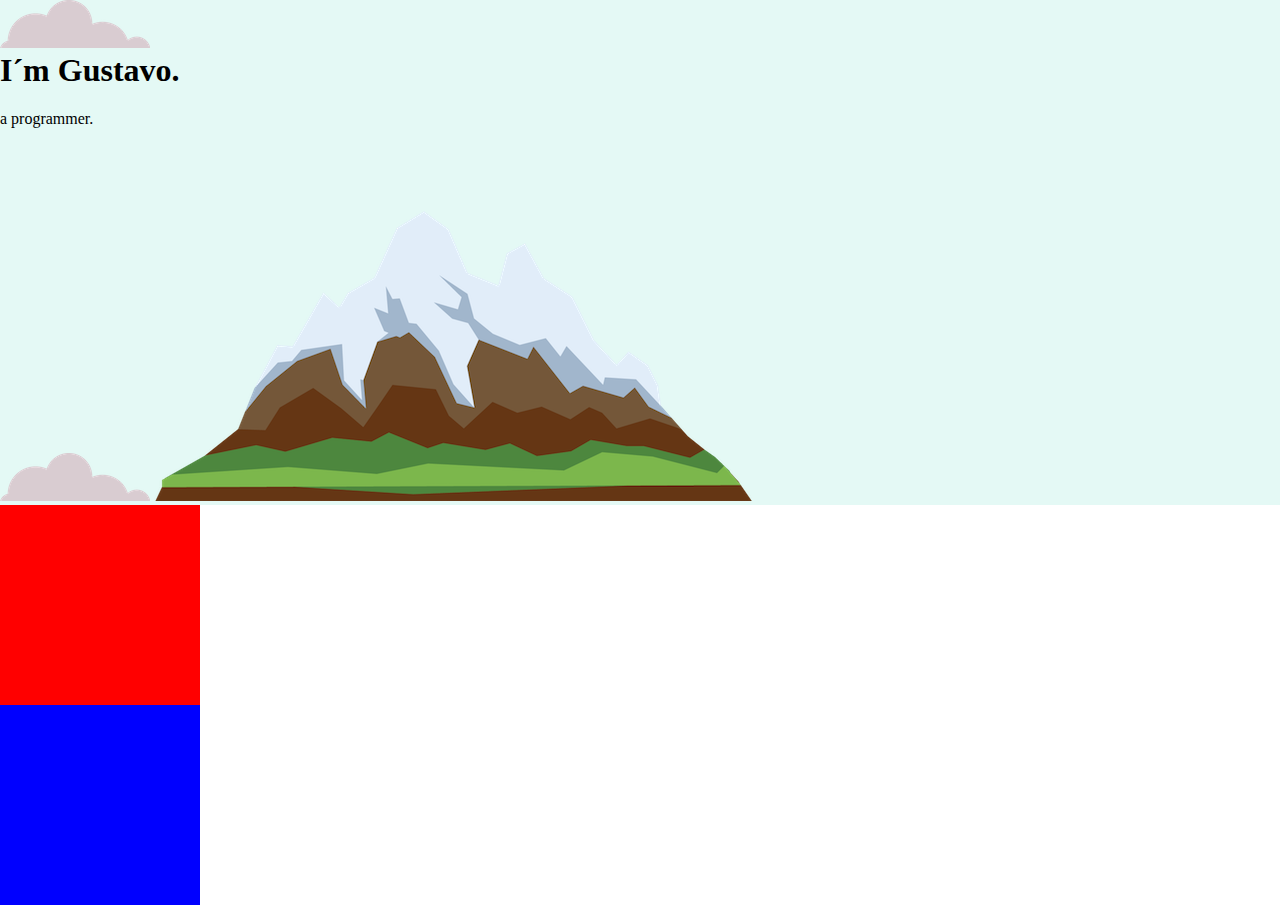
<file: CSS-My_site/index.html>
<!DOCTYPE html>
<html lang="en">

<head>
  <meta charset="UTF-8">
  <meta name="viewport" content="width=device-width, initial-scale=1.0">
  <meta http-equiv="X-UA-Compatible" content="ie=edge">
  <title>Gustavo Garces</title>
  <link rel="stylesheet" href="css/style.css">
  <link rel="icon" href="favicon.ico">
</head>

<body>
  <div class="top-container">
    <img src="images/cloud.png" alt="cloud-img">
    <h1>I´m Gustavo.</h1>
    <p>a programmer.</p>
    <img src="images/cloud.png" alt="cloud-img">
    <img src="images/mountain.png" alt="mountain-img">
  </div>
  <div class="middle-container">

  </div>
  <div class="bottom-container">

  </div>






</body>

</html>
</file>
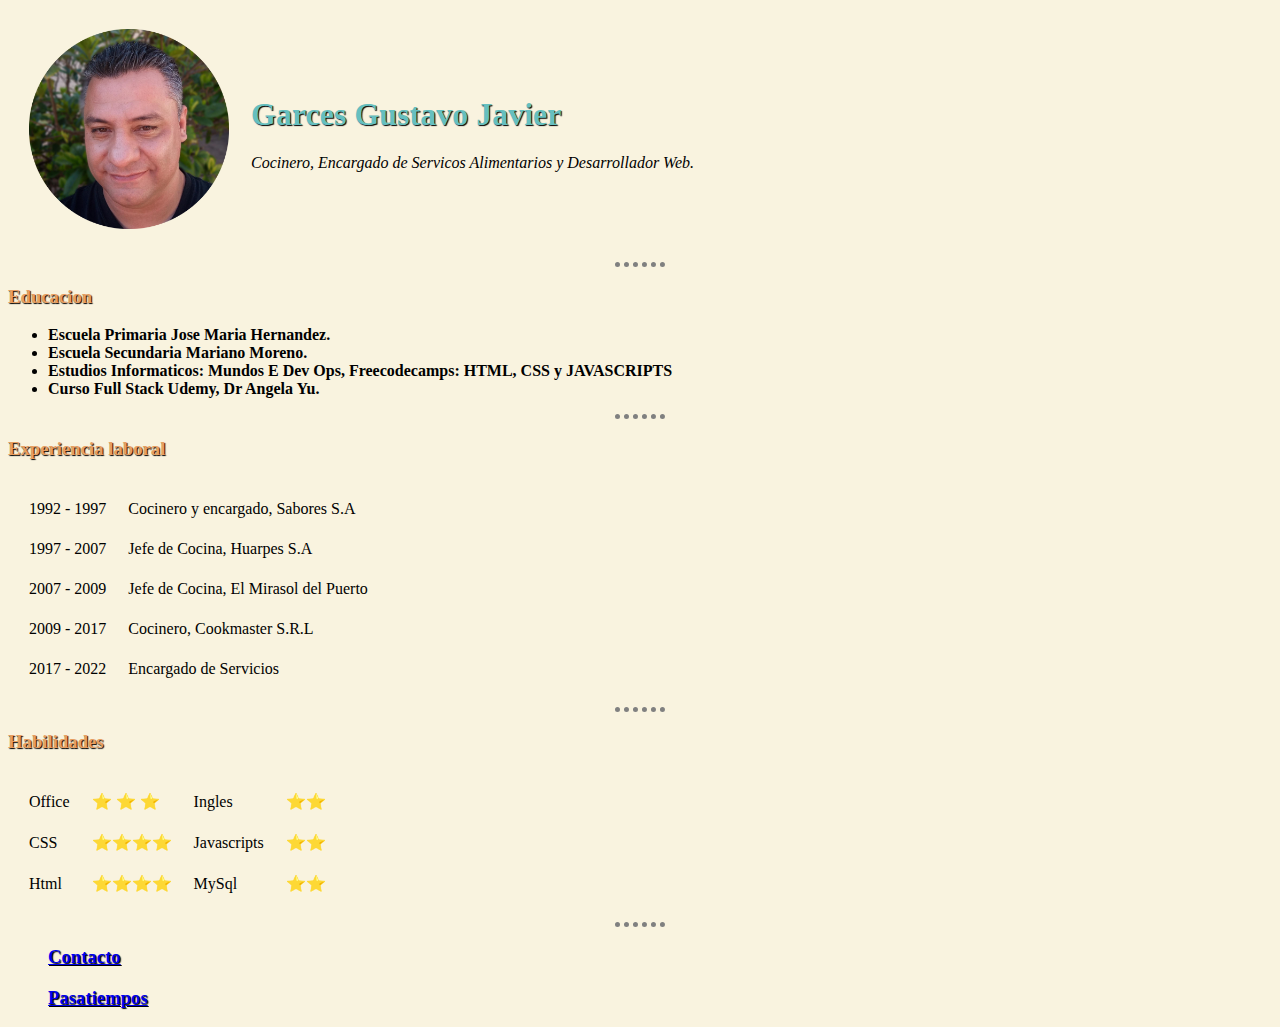
<file: sitio_personal/index.html>
<!DOCTYPE html>
<html lang="en">

<head>
  <meta charset="UTF-8">
  <meta name="viewport" content="width=device-width, initial-scale=1.0">
  <meta http-equiv="X-UA-Compatible" content="ie=edge">
  <link rel="stylesheet" href="css/style.css">
  <title>Gustavo sitio personal</title>
  <style>

  </style>
</head>

<body>
  <table cellspacing="20">
    <td><img src="imagenes/gustavo.png" alt="foto de gustavo garces" width="200 px" height="200 px"></td>
    <td>
      <h1> Garces Gustavo Javier</h1>
      <p><em> Cocinero, Encargado de Servicos Alimentarios y Desarrollador Web.</em></p>
    </td>
  </table>

  <hr>
  <h3>Educacion</h3>
  <ul>
    <li><strong>Escuela Primaria Jose Maria Hernandez.</strong></li>
    <li><strong>Escuela Secundaria Mariano Moreno.</strong></li>
    <li><strong>Estudios Informaticos: Mundos E Dev Ops, Freecodecamps: HTML, CSS y JAVASCRIPTS</strong></li>
    <li><strong>Curso Full Stack Udemy, Dr Angela Yu.</strong></li>
  </ul>

  <hr>
  <h3>Experiencia laboral</h3>
  <table cellspacing="20">
    <tr>
      <td>1992 - 1997</td>
      <td>Cocinero y encargado, Sabores S.A</td>
    </tr>
    <tr cellspacing="20">
      <td>1997 - 2007</td>
      <td>Jefe de Cocina, Huarpes S.A</td>
    </tr>
    <tr cellspacing="20">
      <td>2007 - 2009</td>
      <td>Jefe de Cocina, El Mirasol del Puerto</td>
    </tr>
    <tr cellspacing="20">
      <td>2009 - 2017</td>
      <td>Cocinero, Cookmaster S.R.L</td>
    </tr>
    <tr cellspacing="20">
      <td>2017 - 2022</td>
      <td>Encargado de Servicios</td>
    </tr>
  </table>
  <hr>
  <h3>Habilidades</h3>
  <table cellspacing="20">
    <tr>
      <td>Office</td>
      <td>&#x2b50 &#x2b50 &#x2b50</td>
      <td>Ingles</td>
      <td>&#x2b50&#x2b50</td>

    </tr>
    <tr>
      <td>CSS</td>
      <td>&#x2b50&#x2b50&#x2b50&#x2b50</td>
      <td>Javascripts</td>
      <td>&#x2b50&#x2b50</td>

    </tr>
    <tr>
      <td>Html</td>
      <td>&#x2b50&#x2b50&#x2b50&#x2b50</td>
      <td>MySql</td>
      <td>&#x2b50&#x2b50</td>
    </tr>

  </table>
  <hr>
  <ul>
    <h3><a href="contactame.html"><b>Contacto</b></a></h3>
    <h3><a href="Pasatiempos.html"><b>Pasatiempos</b></a></h3>
  </ul>


</body>

</html>
</file>
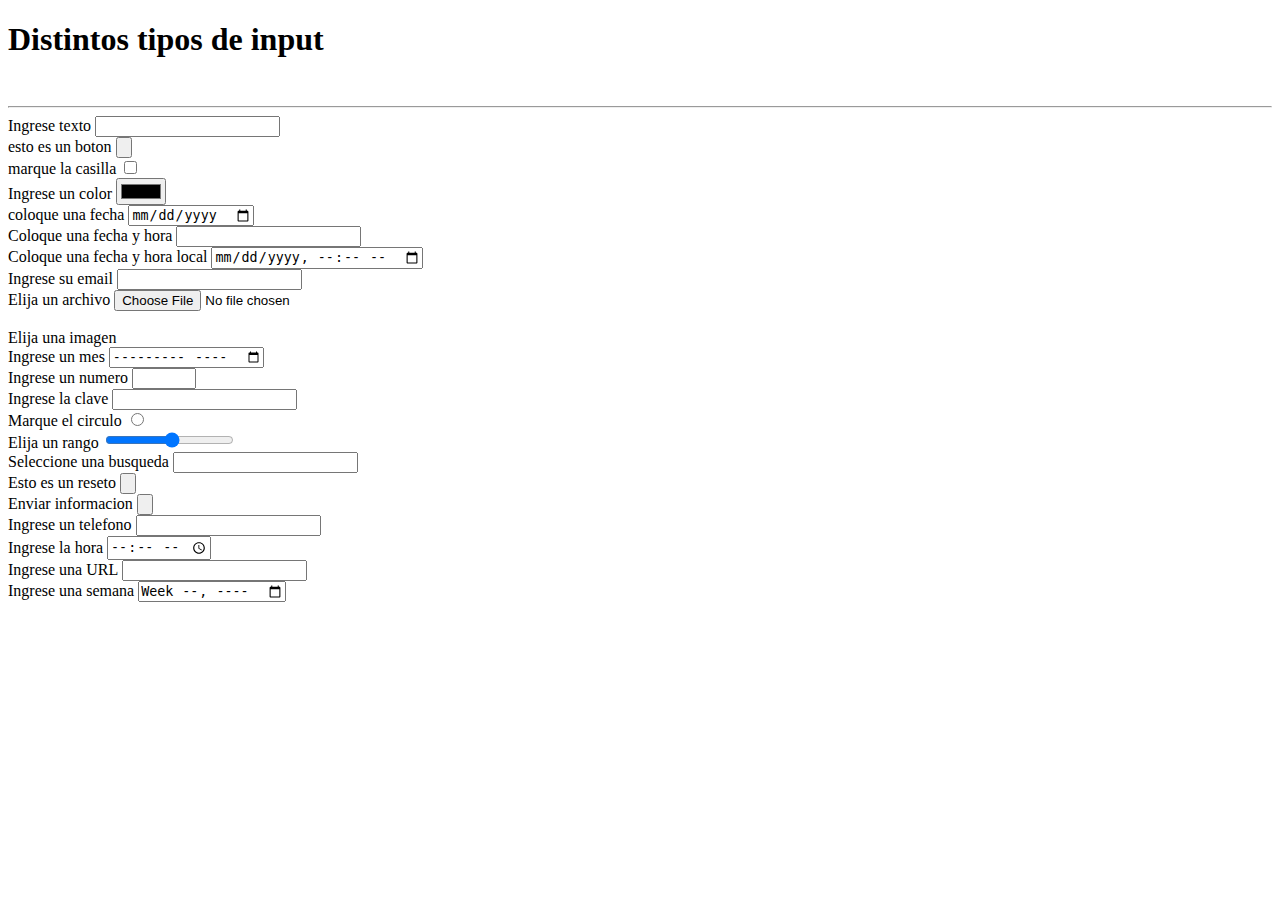
<file: tipos_de_input/index.html>
<!DOCTYPE html>
<html lang="en">

<head>
  <meta charset="UTF-8">
  <meta name="viewport" content="width=device-width, initial-scale=1.0">
  <meta http-equiv="X-UA-Compatible" content="ie=edge">
  <title>Distintos inputs</title>
</head>

<body>
  <h1>Distintos tipos de input</h1>
  <br>
  <hr>
  <label for="">Ingrese texto</label>
  <input type="text">
  <br>
  <label for="">esto es un boton</label>
  <input type="button" name="" value="">
  <br>
  <label for="">marque la casilla</label>
  <input type="checkbox" name="" value="">
  <br>
  <label for="">Ingrese un color</label>
  <input type="color" name="" value="">
  <br>
  <label for="">coloque una fecha</label>
  <input type="date" name="" value="">
  <br>
  <label for="">Coloque una fecha y hora</label>
  <input type="datetime" name="" value="">
  <br>
  <label for="">Coloque una fecha y hora local</label>
  <input type="datetime-local" name="" value="">
  <br>
  <label for="">Ingrese su email</label>
  <input type="email" name="" value="">
  <br>
  <label for="">Elija un archivo</label>
  <input type="file" name="" value="">
  <br>

  <br>
  <label for="">Elija una imagen</label>
  <input type="image" name="" value="">
  <br>
  <label for="">Ingrese un mes</label>
  <input type="month" name="" value="">
  <br>
  <label for="">Ingrese un numero</label>
  <input type="number" name="" min="1" max="100"><br>
  <label for="">Ingrese la clave</label>
  <input type="password" name="" value=""><br>
  <label for="">Marque el circulo</label>
  <input type="radio" name="" value=""><br>
  <label for="">Elija un rango</label>
  <input type="range" name="" min="1" max="20"><br>
  <label for="">Seleccione una busqueda</label>
  <input type="search" name="" value=""><br>
  <label for="">Esto es un reseto</label>
  <input type="reset" name="" value=""><br>
  <label for="">Enviar informacion</label>
  <input type="submit" name="" value=""><br>
  <label for="">Ingrese un telefono</label>
  <input type="tel" name=""><br>
  <label for="">Ingrese la hora</label>
  <input type="time" name="" value=""><br>
  <label for="">Ingrese una URL</label>
  <input type="url" name="" value=""><br>
  <label for="">Ingrese una semana</label>
  <input type="week" name="" value=""><br>
</body>

</html>
</file>
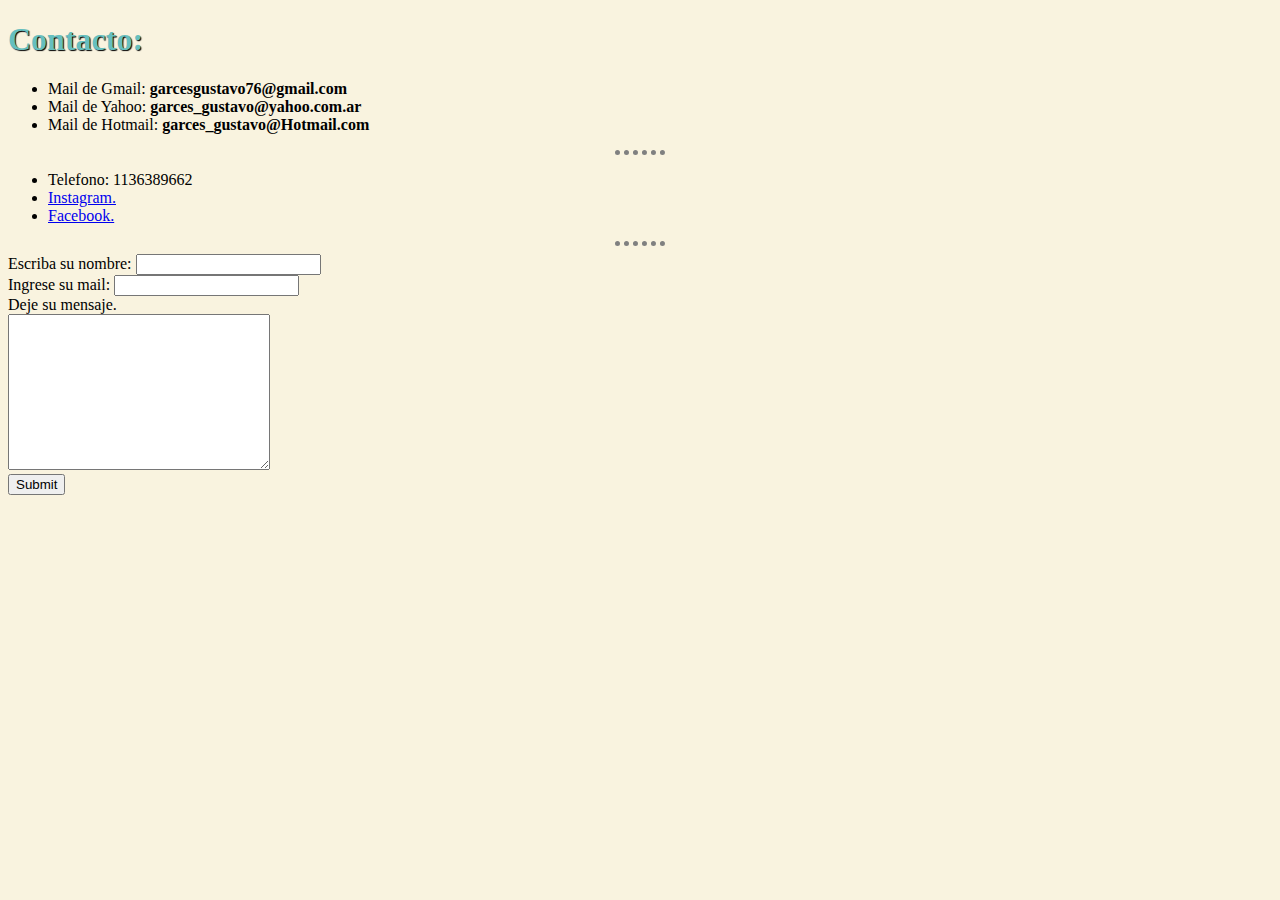
<file: sitio_personal/contactame.html>
<!DOCTYPE html>
<html lang="en">

<head>
  <meta charset="UTF-8">
  <meta name="viewport" content="width=device-width, initial-scale=1.0">
  <meta http-equiv="X-UA-Compatible" content="ie=edge">
  <link rel="stylesheet" href="css/style.css">
  <title>Mi contacto</title>
</head>

<body>
  <h1>Contacto:</h1>
  <ul>
    <li>Mail de Gmail: <b>garcesgustavo76@gmail.com</b></li>
    <li>Mail de Yahoo: <b>garces_gustavo@yahoo.com.ar</b></li>
    <li>Mail de Hotmail: <b>garces_gustavo@Hotmail.com</b></li>
  </ul>
  <hr>
  <ul>
    <li>Telefono: 1136389662</li>
    <li><a href="https://www.instagram.com/garces_gustavo/?hl=es">Instagram.</a></li>
    <li><a href="https://www.facebook.com/gustavojavier.garces">Facebook.</a></li>
  </ul>
  <hr>
  <form action="mailto:garcesgustavo76@gmail.com" method="post" enctype="text/plain">
    <label>Escriba su nombre:</label>
    <input type="text" name="sunombre"><br>
    <label for="">Ingrese su mail:</label>
    <input type="email" name="sumail"><br>
    <label for="">Deje su mensaje.</label><br>
    <textarea name="sumensaje" rows="10" cols="30"></textarea><br>
    <input type="submit">
  </form>
</body>

</html>
</file>
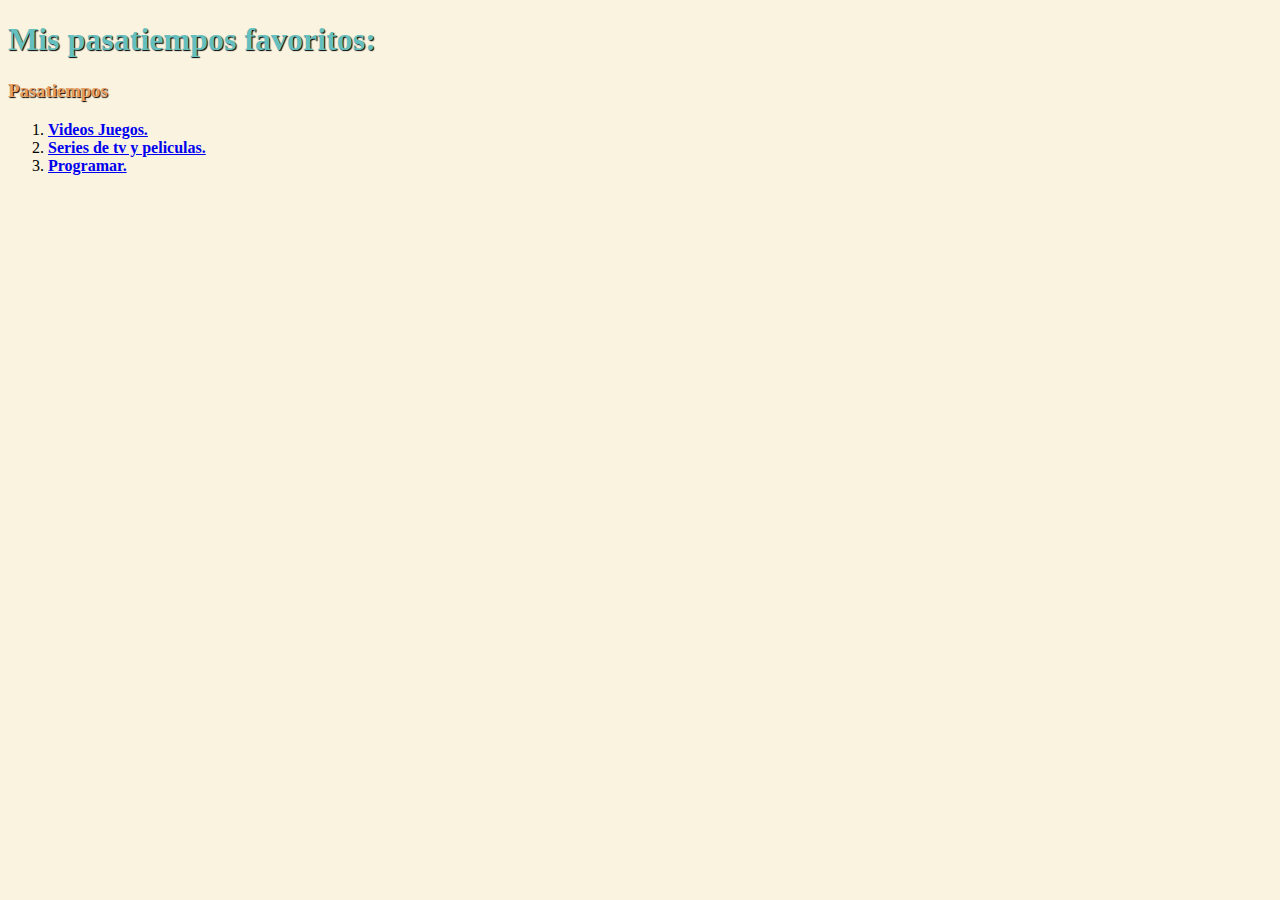
<file: sitio_personal/pasatiempos.html>
<!DOCTYPE html>
<html lang="en">
<head>
  <meta charset="UTF-8">
  <meta name="viewport" content="width=device-width, initial-scale=1.0">
  <meta http-equiv="X-UA-Compatible" content="ie=edge">
  <link rel="stylesheet" href="css/style.css">
  <title>Mis pasatiempos</title>
</head>
<body>
  <h1>Mis pasatiempos favoritos:</h1>
  <h3>Pasatiempos</h3>
  <ol>
    <li><strong><a href="https://www.3djuegos.com/" target="_blank">Videos Juegos.</a></strong></li>
    <li><strong><a href="https://cuevana3.io/" target="_blank">Series de tv y peliculas.</a></strong></li>
    <li><strong><a href="https://www.freecodecamp.org/espanol/" target="_blank">Programar.</a></strong></li>
  </ol>
</body>
</html>
</file>
<file: CSS-My_site/css/style.css>
body {
  margin: 0;
}

h1 {
  margin-top: 0;
}

.top-container {
  background-color: #E4f9f5;
}

.middle-container {
  width: 200px;
  height: 200px;
  background-color: red;
}

.bottom-container {
  width: 200px;
  height: 200px;
  background-color: blue;
}
</file>
<file: sitio_personal/css/style.css>
body {
  background-color: #F9F3DF
}

hr {
  border-color: grey;
  border-style: dotted none none;
  border-width: 5px;
  width: 4%;

}
h1 {
  color: #66bfbf;
  text-shadow: 1px 1px 1px black;
}
h3 {
  color: #E79E61;
  text-shadow: 1px 1px 1px black;
}
</file>
